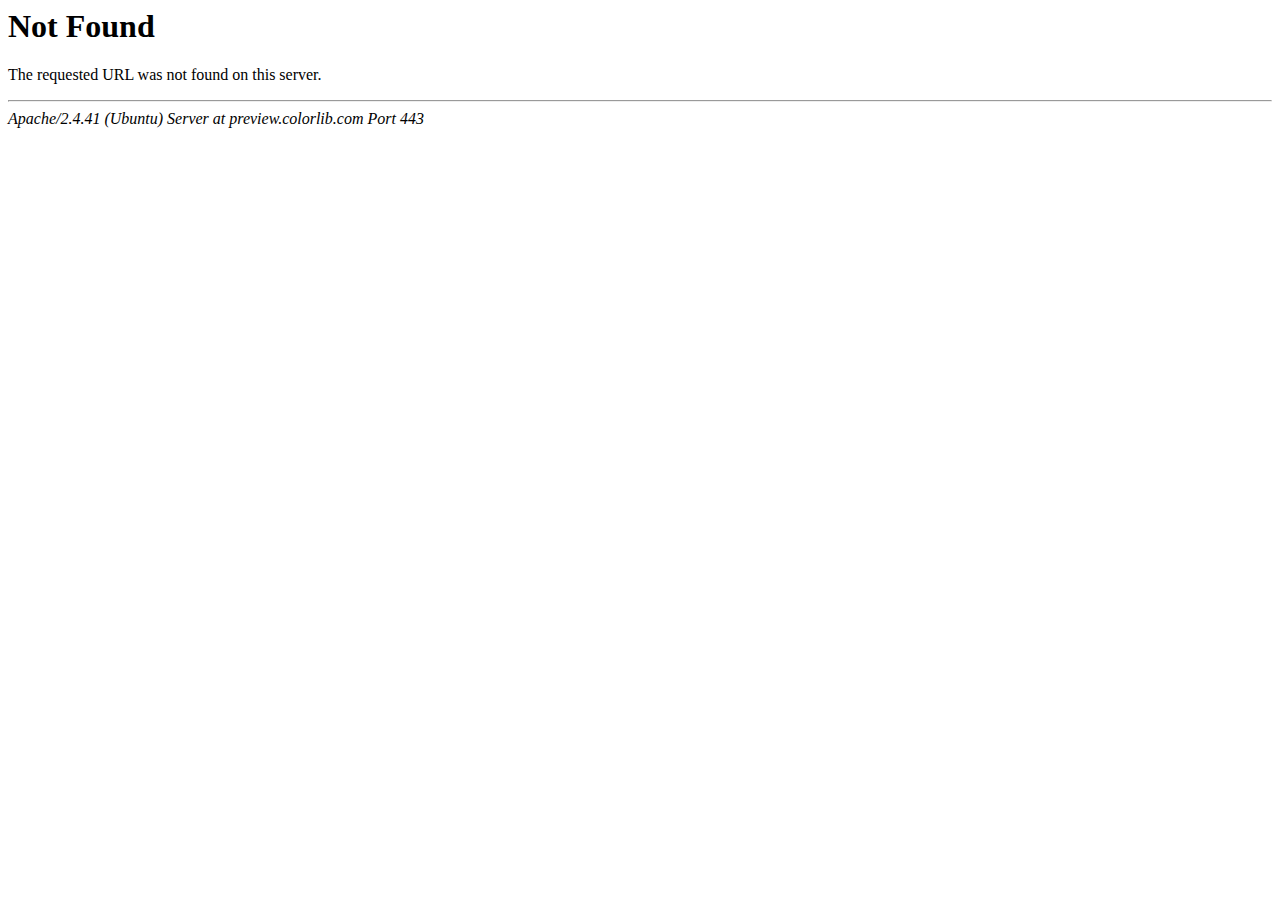
<file: css/owl.video.play.html>
<!DOCTYPE HTML PUBLIC "-//IETF//DTD HTML 2.0//EN">
<html><head>
<title>404 Not Found</title>
</head><body>
<h1>Not Found</h1>
<p>The requested URL was not found on this server.</p>
<hr>
<address>Apache/2.4.41 (Ubuntu) Server at preview.colorlib.com Port 443</address>
<script defer src="https://static.cloudflareinsights.com/beacon.min.js" data-cf-beacon='{"rayId":"6990846ccb63cb8f","token":"cd0b4b3a733644fc843ef0b185f98241","version":"2021.9.0","si":100}'></script>
</body></html>
</file>
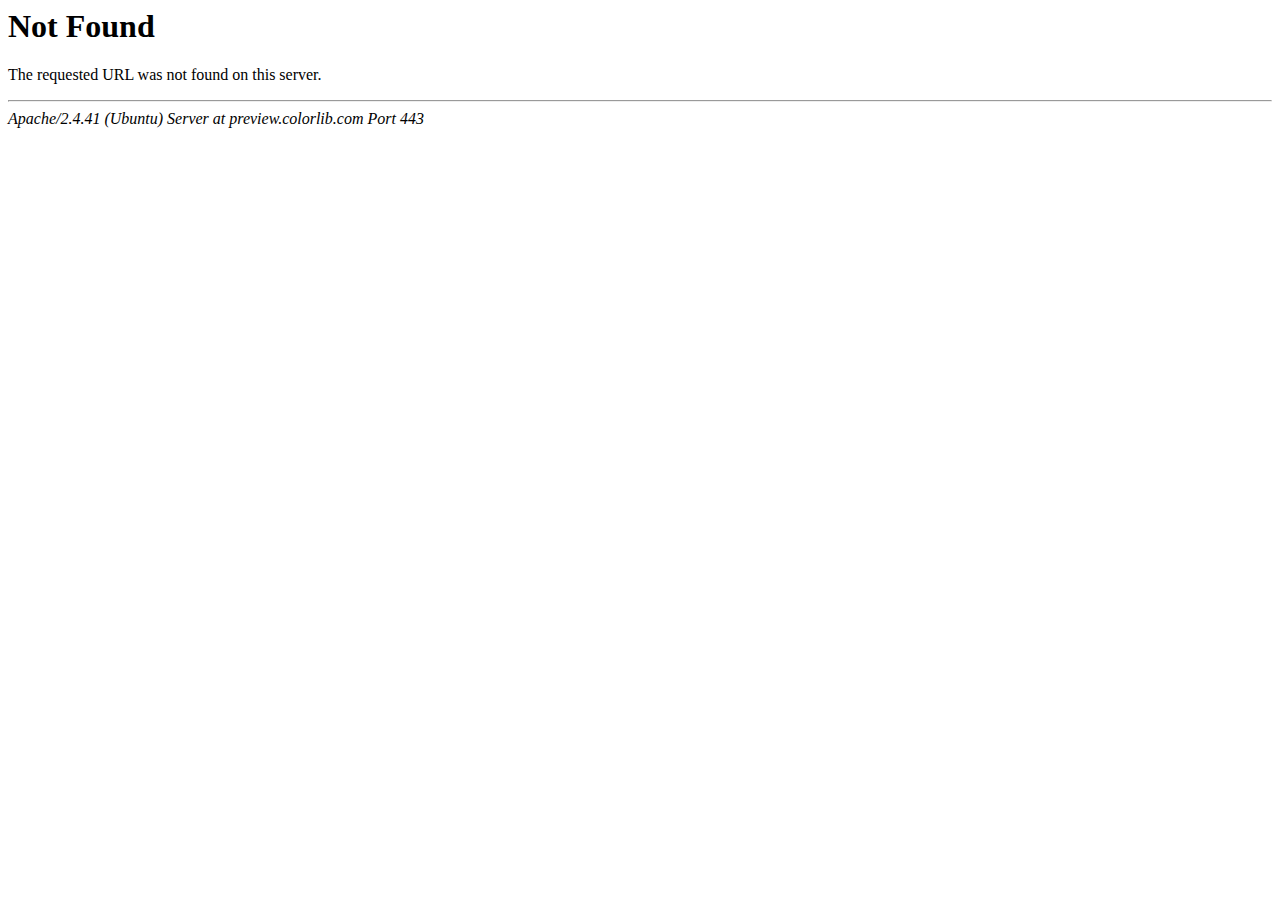
<file: css/fonts/icomoonb44e-2.html>
<!DOCTYPE HTML PUBLIC "-//IETF//DTD HTML 2.0//EN">
<html><head>
<title>404 Not Found</title>
</head><body>
<h1>Not Found</h1>
<p>The requested URL was not found on this server.</p>
<hr>
<address>Apache/2.4.41 (Ubuntu) Server at preview.colorlib.com Port 443</address>
<script defer src="https://static.cloudflareinsights.com/beacon.min.js" data-cf-beacon='{"rayId":"699084536c88cb8f","token":"cd0b4b3a733644fc843ef0b185f98241","version":"2021.9.0","si":100}'></script>
</body></html>
</file>
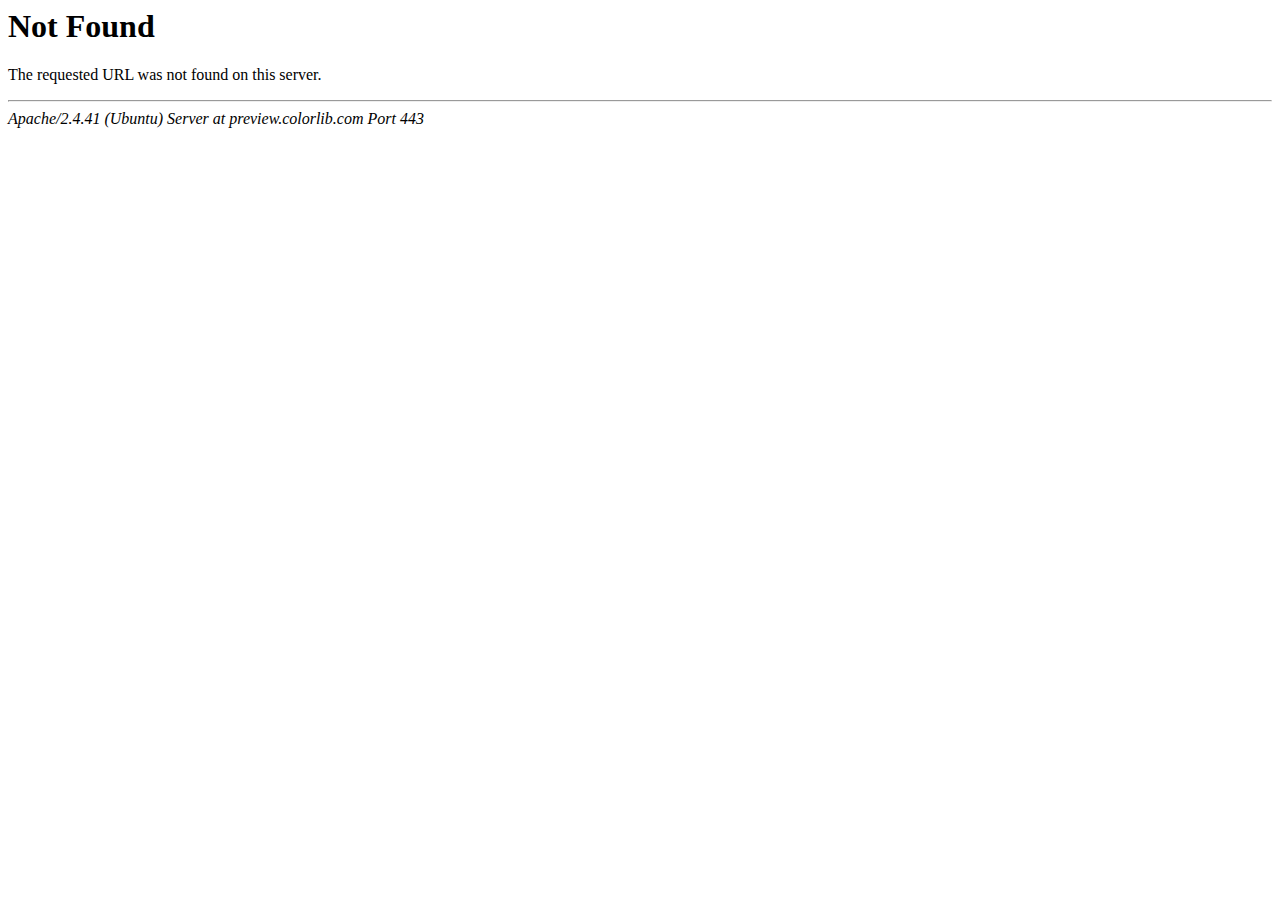
<file: css/fonts/icomoonb44e-3.html>
<!DOCTYPE HTML PUBLIC "-//IETF//DTD HTML 2.0//EN">
<html><head>
<title>404 Not Found</title>
</head><body>
<h1>Not Found</h1>
<p>The requested URL was not found on this server.</p>
<hr>
<address>Apache/2.4.41 (Ubuntu) Server at preview.colorlib.com Port 443</address>
<script defer src="https://static.cloudflareinsights.com/beacon.min.js" data-cf-beacon='{"rayId":"6990845659b9cb8f","token":"cd0b4b3a733644fc843ef0b185f98241","version":"2021.9.0","si":100}'></script>
</body></html>
</file>
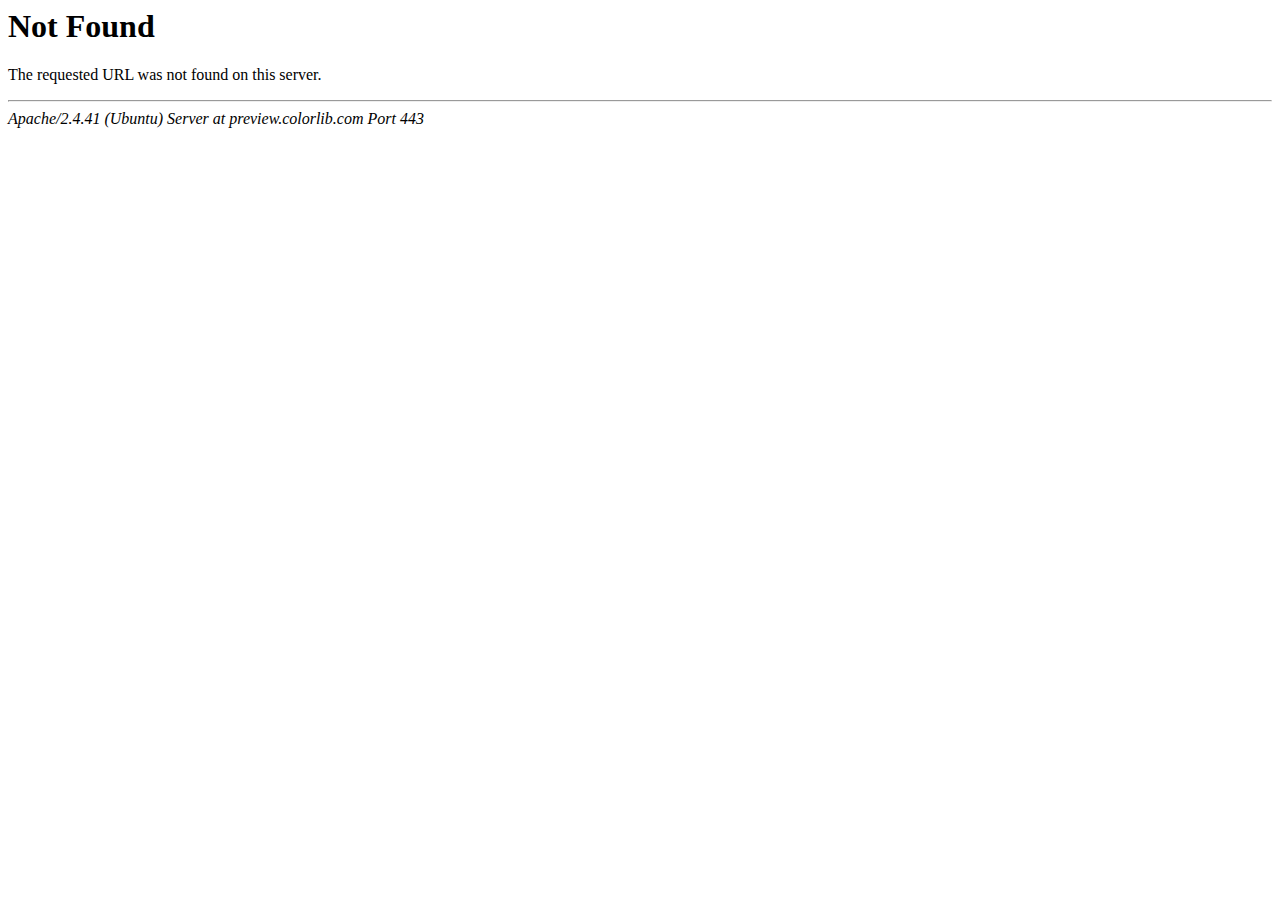
<file: css/fonts/icomoonb44e-4.html>
<!DOCTYPE HTML PUBLIC "-//IETF//DTD HTML 2.0//EN">
<html><head>
<title>404 Not Found</title>
</head><body>
<h1>Not Found</h1>
<p>The requested URL was not found on this server.</p>
<hr>
<address>Apache/2.4.41 (Ubuntu) Server at preview.colorlib.com Port 443</address>
<script defer src="https://static.cloudflareinsights.com/beacon.min.js" data-cf-beacon='{"rayId":"6990845a38fdcb8f","token":"cd0b4b3a733644fc843ef0b185f98241","version":"2021.9.0","si":100}'></script>
</body></html>
</file>
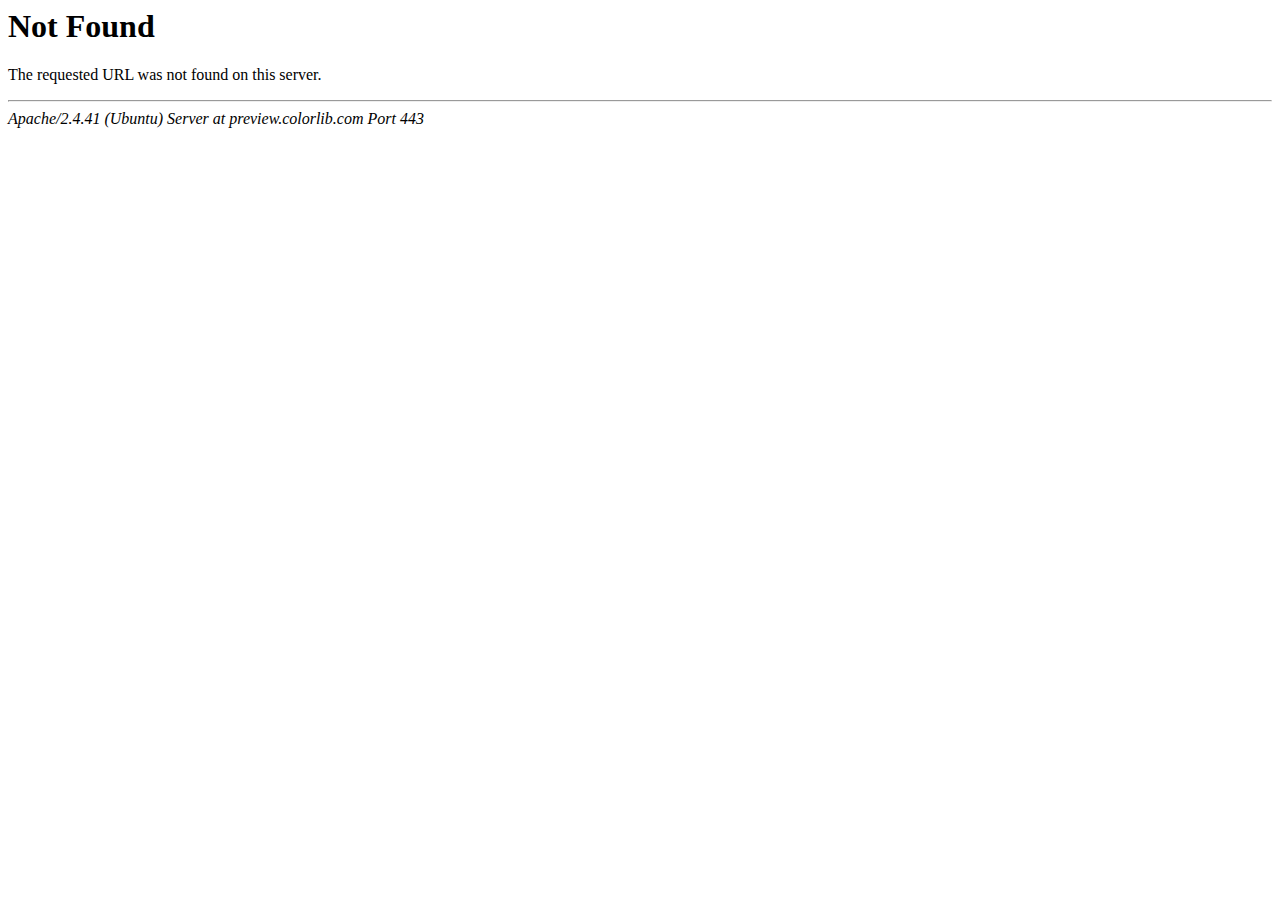
<file: css/fonts/icomoonb44e.html>
<!DOCTYPE HTML PUBLIC "-//IETF//DTD HTML 2.0//EN">
<html><head>
<title>404 Not Found</title>
</head><body>
<h1>Not Found</h1>
<p>The requested URL was not found on this server.</p>
<hr>
<address>Apache/2.4.41 (Ubuntu) Server at preview.colorlib.com Port 443</address>
<script defer src="https://static.cloudflareinsights.com/beacon.min.js" data-cf-beacon='{"rayId":"699084506f13cb8f","token":"cd0b4b3a733644fc843ef0b185f98241","version":"2021.9.0","si":100}'></script>
</body></html>
</file>
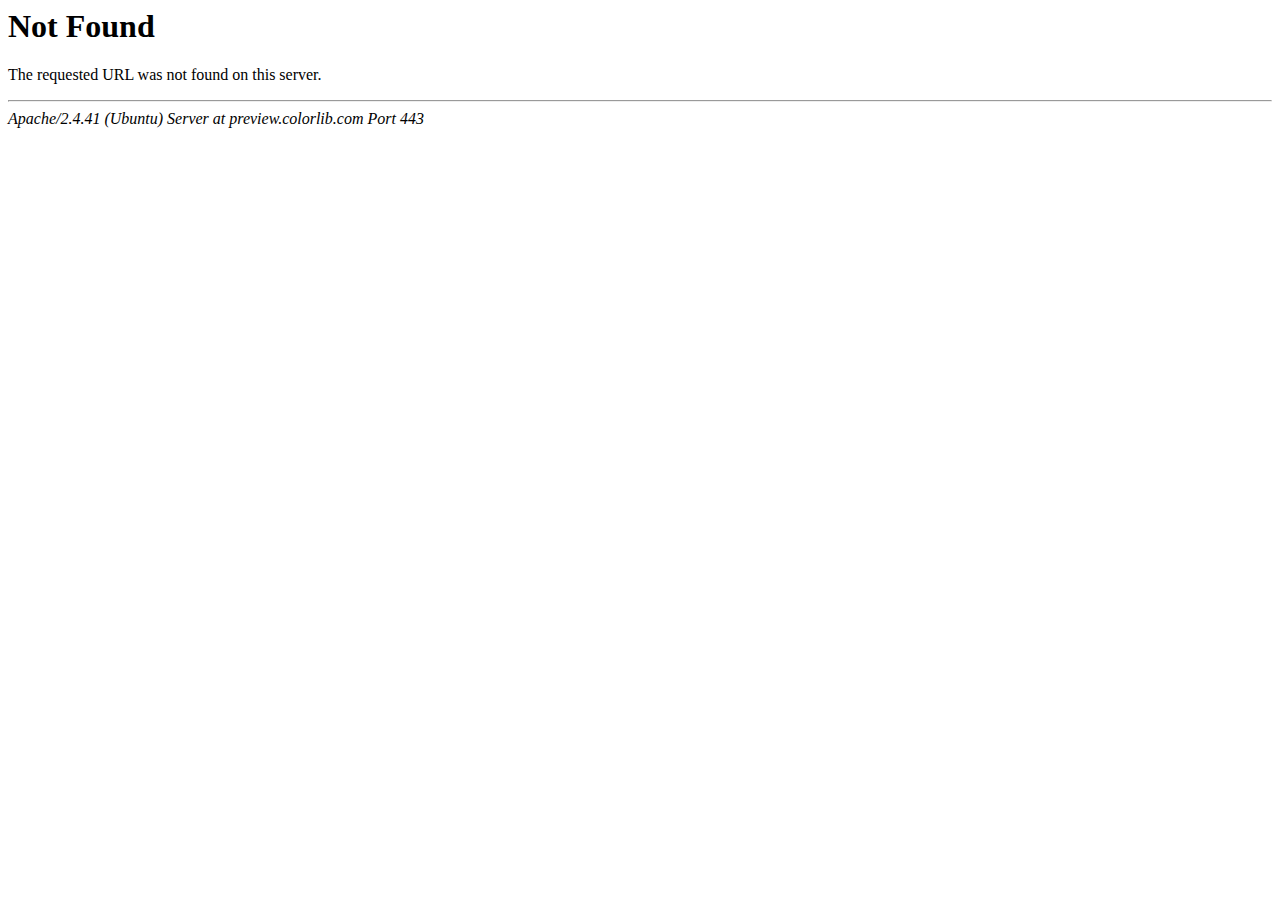
<file: fonts/flaticon/font/flaticon.html>
<!DOCTYPE HTML PUBLIC "-//IETF//DTD HTML 2.0//EN">
<html><head>
<title>404 Not Found</title>
</head><body>
<h1>Not Found</h1>
<p>The requested URL was not found on this server.</p>
<hr>
<address>Apache/2.4.41 (Ubuntu) Server at preview.colorlib.com Port 443</address>
<script defer src="https://static.cloudflareinsights.com/beacon.min.js" data-cf-beacon='{"rayId":"6990836d6a0ecb7f","token":"cd0b4b3a733644fc843ef0b185f98241","version":"2021.9.0","si":100}'></script>
</body></html>
</file>
